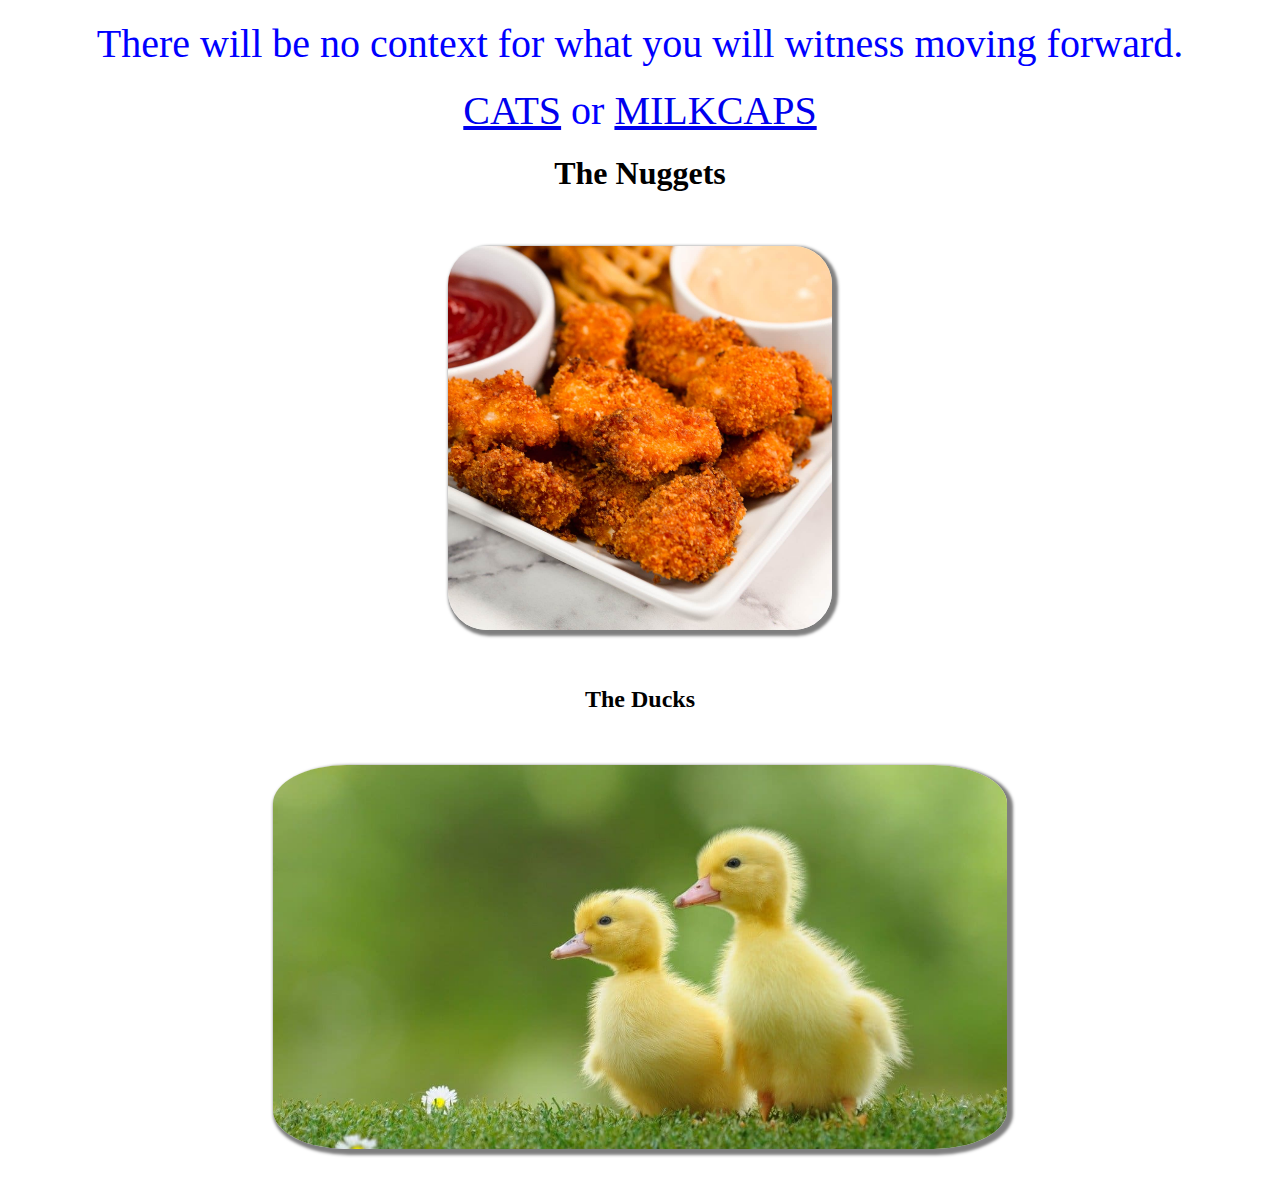
<file: index.html>
<!DOCTYPE html>
<html lang="en">
	<head>
		<meta charset="UTF-8" />
		<meta name="viewport" content="width=device-width, initial-scale=1.0" />
		<link rel="stylesheet" href="css/index.css" />
		<title>Hello to Assignment 1</title>
		<script src="app.js"></script>
	</head>
	<body>
		<p>
			There will be no context for what you will witness moving forward.
		</p>

		<p>
			<a href="cats.html">CATS</a> or <a href="milkcaps.html">MILKCAPS</a>
		</p>

		<h1>The Nuggets</h1>
		<img src="images/air-fryer-chicken-nuggets-8.jpg" alt="The Nuggets" />

		<h2>The Ducks</h2>
		<img src="images/ducks.jpeg" alt="The Ducks" />
	</body>
</html>
</file>
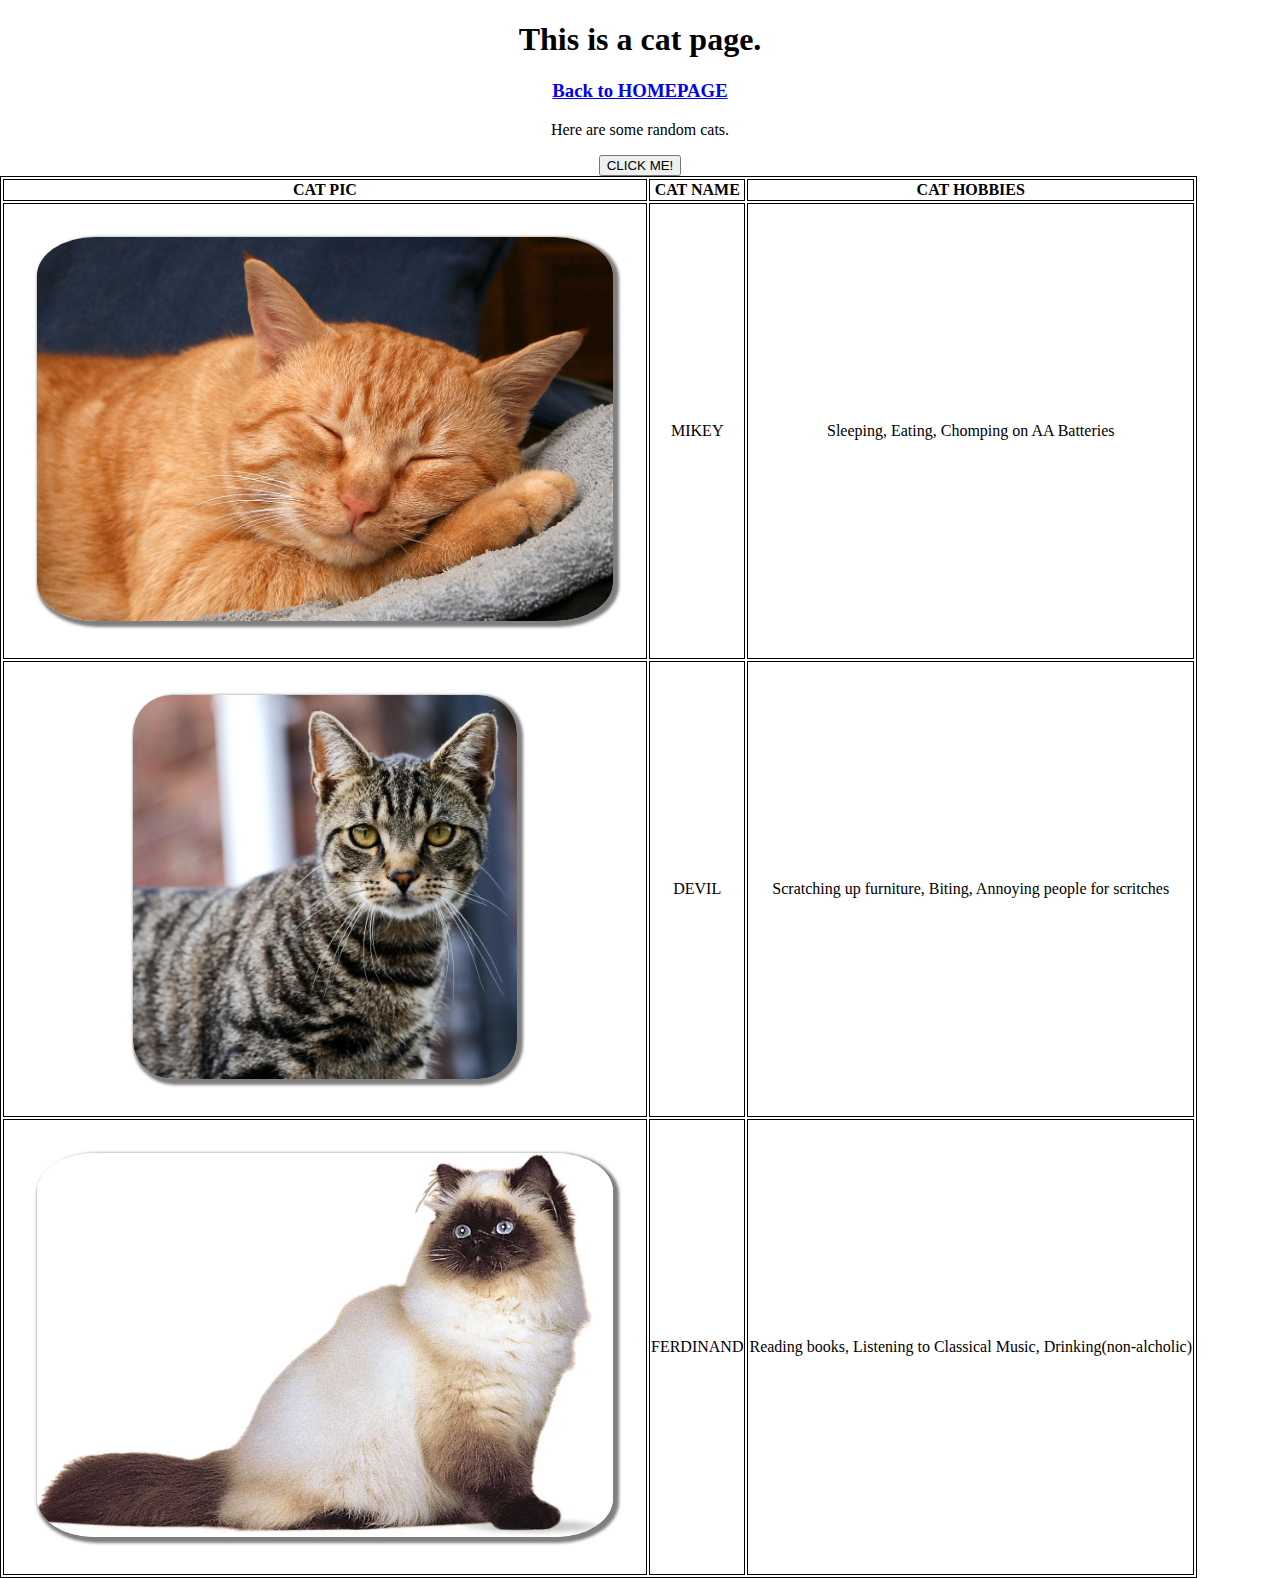
<file: cats.html>
<!DOCTYPE html>
<html lang="en">
	<head>
		<meta charset="UTF-8" />
		<meta name="viewport" content="width=device-width, initial-scale=1.0" />
		<link rel="stylesheet" href="css/cats.css" />
		<title>CATS</title>
		<script src="app.js"></script>
	</head>
	<body>
		<h1>This is a cat page.</h1>

		<h3><a href="index.html"> Back to HOMEPAGE</a></h3>

		<p>Here are some random cats.</p>
		<button onclick="alertMessage('I like Cats.')">CLICK ME!</button>

		<table>
			<tr>
				<th>CAT PIC</th>
				<th>CAT NAME</th>
				<th>CAT HOBBIES</th>
			</tr>
			<tr>
				<td><img src="images/orange_cat.jpeg" alt="Orange Cat" /></td>
				<td>MIKEY</td>
				<td>Sleeping, Eating, Chomping on AA Batteries</td>
			</tr>
			<tr>
				<td><img src="images/grey_cat.jpeg" alt="Grey Cat" /></td>
				<td>DEVIL</td>
				<td>
					Scratching up furniture, Biting, Annoying people for
					scritches
				</td>
			</tr>
			<tr>
				<td><img src="images/cool_cat.webp" alt="Cool Cat" /></td>
				<td>FERDINAND</td>
				<td>
					Reading books, Listening to Classical Music,
					Drinking(non-alcholic)
				</td>
			</tr>
		</table>
	</body>
</html>
</file>
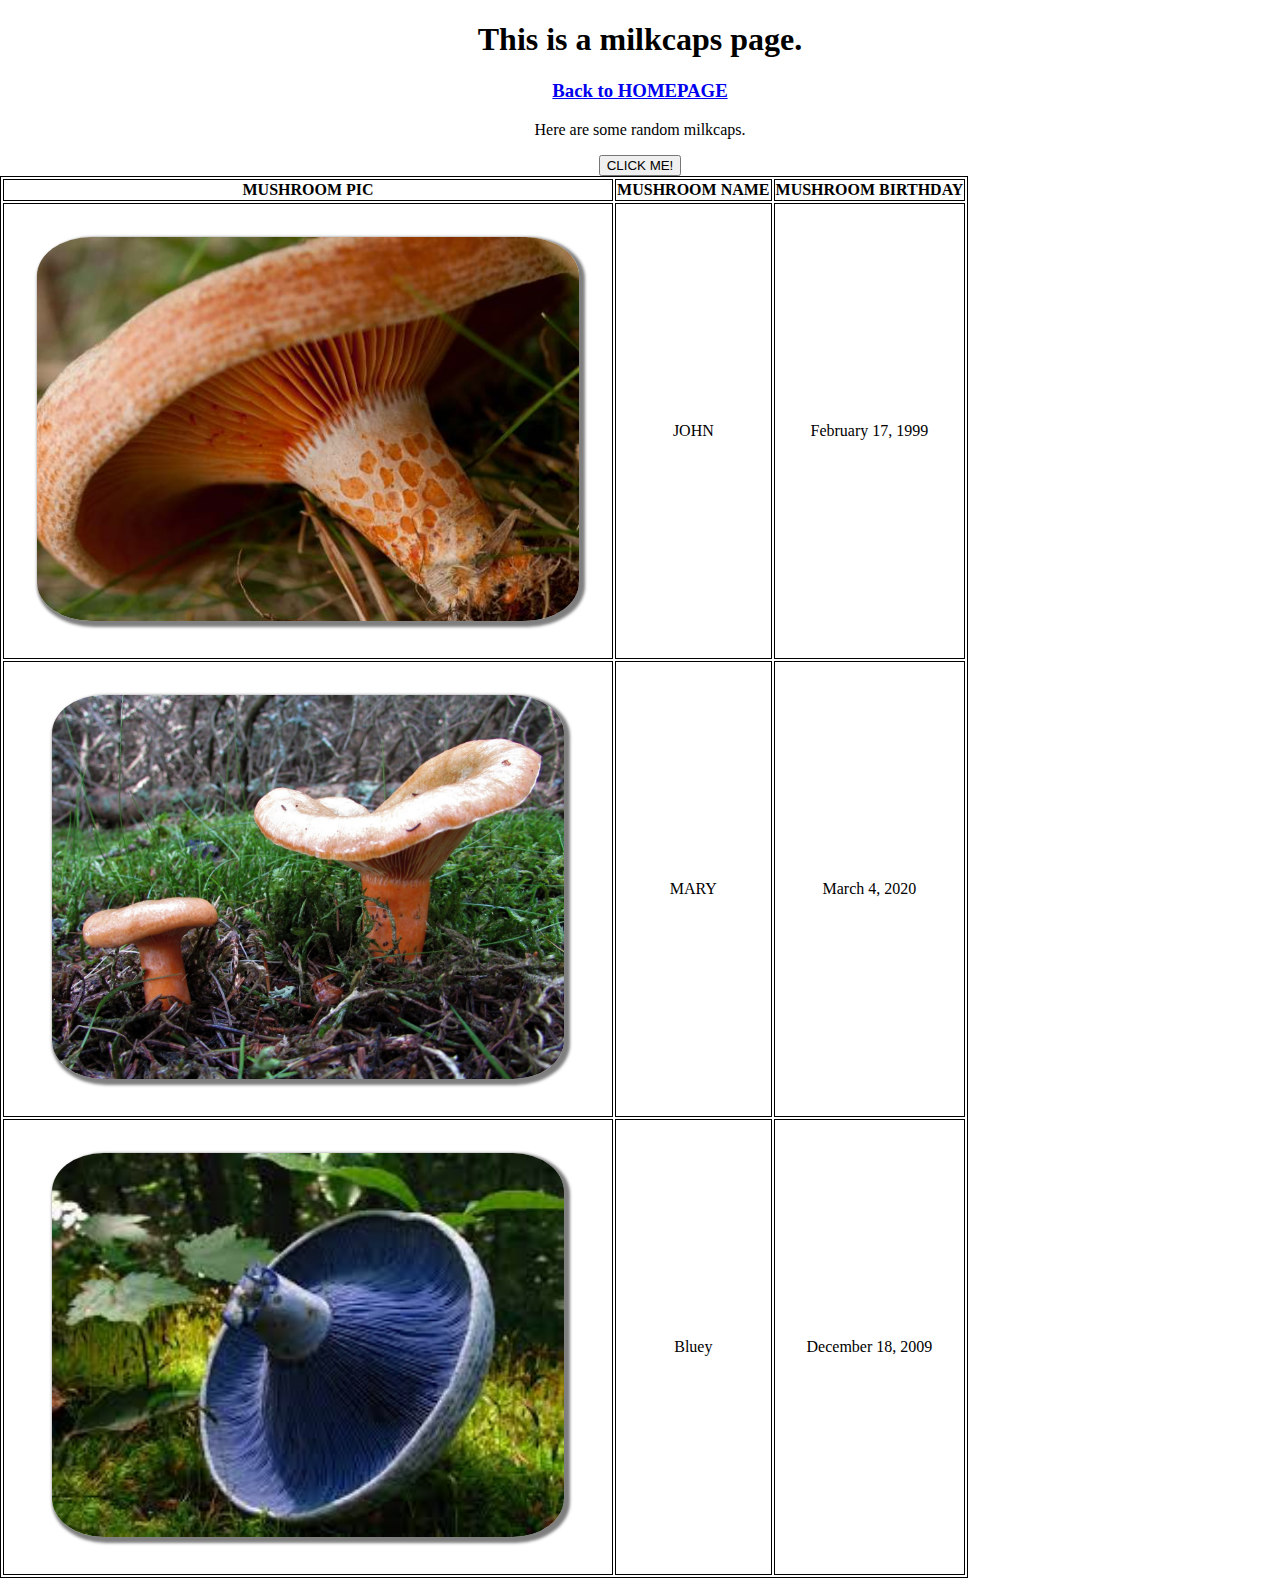
<file: milkcaps.html>
<!DOCTYPE html>
<html lang="en">
	<head>
		<meta charset="UTF-8" />
		<meta name="viewport" content="width=device-width, initial-scale=1.0" />
		<link rel="stylesheet" href="css/milkcaps.css" />
		<title>MILKCAP MUSHROOMS</title>
		<script src="app.js"></script>
	</head>
	<body>
		<h1>This is a milkcaps page.</h1>

		<h3><a href="index.html"> Back to HOMEPAGE</a></h3>

		<p>Here are some random milkcaps.</p>
		<button
			onclick="alertMessage('Anbull suggested milkcaps for this page.')"
		>
			CLICK ME!
		</button>

		<table>
			<tr>
				<th>MUSHROOM PIC</th>
				<th>MUSHROOM NAME</th>
				<th>MUSHROOM BIRTHDAY</th>
			</tr>
			<tr>
				<td><img src="images/milkcap_1.jpeg" alt="MilkCap 1" /></td>
				<td>JOHN</td>
				<td>February 17, 1999</td>
			</tr>
			<tr>
				<td><img src="images/milkcap_2.jpeg" alt="MilkCap 2" /></td>
				<td>MARY</td>
				<td>March 4, 2020</td>
			</tr>
			<tr>
				<td>
					<img src="images/milkcap_blue.jpeg" alt="MilkCap Blue" />
				</td>
				<td>Bluey</td>
				<td>December 18, 2009</td>
			</tr>
		</table>
	</body>
</html>
</file>
<file: css/index.css>
body {
	margin: 0;
	width: 100%;
	height: 100%;
	text-align: center;
}

img {
	margin: 2rem;
	height: 24rem;
	border-radius: 10%;
	box-shadow: 3px 3px 3px 3px rgba(0, 0, 0, 0.5);
}

p {
	margin: 20px 3rem;
	font-size: 40px;
	color: blue;
}
</file>
<file: css/cats.css>
body {
	margin: 0;
	width: 100%;
	height: 100%;
	text-align: center;
}

img {
	margin: 2rem;
	height: 24rem;
	border-radius: 10%;
	box-shadow: 3px 3px 3px 3px rgba(0, 0, 0, 0.5);
}

table,
th,
td {
	border: 1px solid;
}
</file>
<file: css/milkcaps.css>
body {
	margin: 0;
	width: 100%;
	height: 100%;
	text-align: center;
}

img {
	margin: 2rem;
	height: 24rem;
	border-radius: 10%;
	box-shadow: 3px 3px 3px 3px rgba(0, 0, 0, 0.5);
}

table,
th,
td {
	border: 1px solid;
}
</file>
